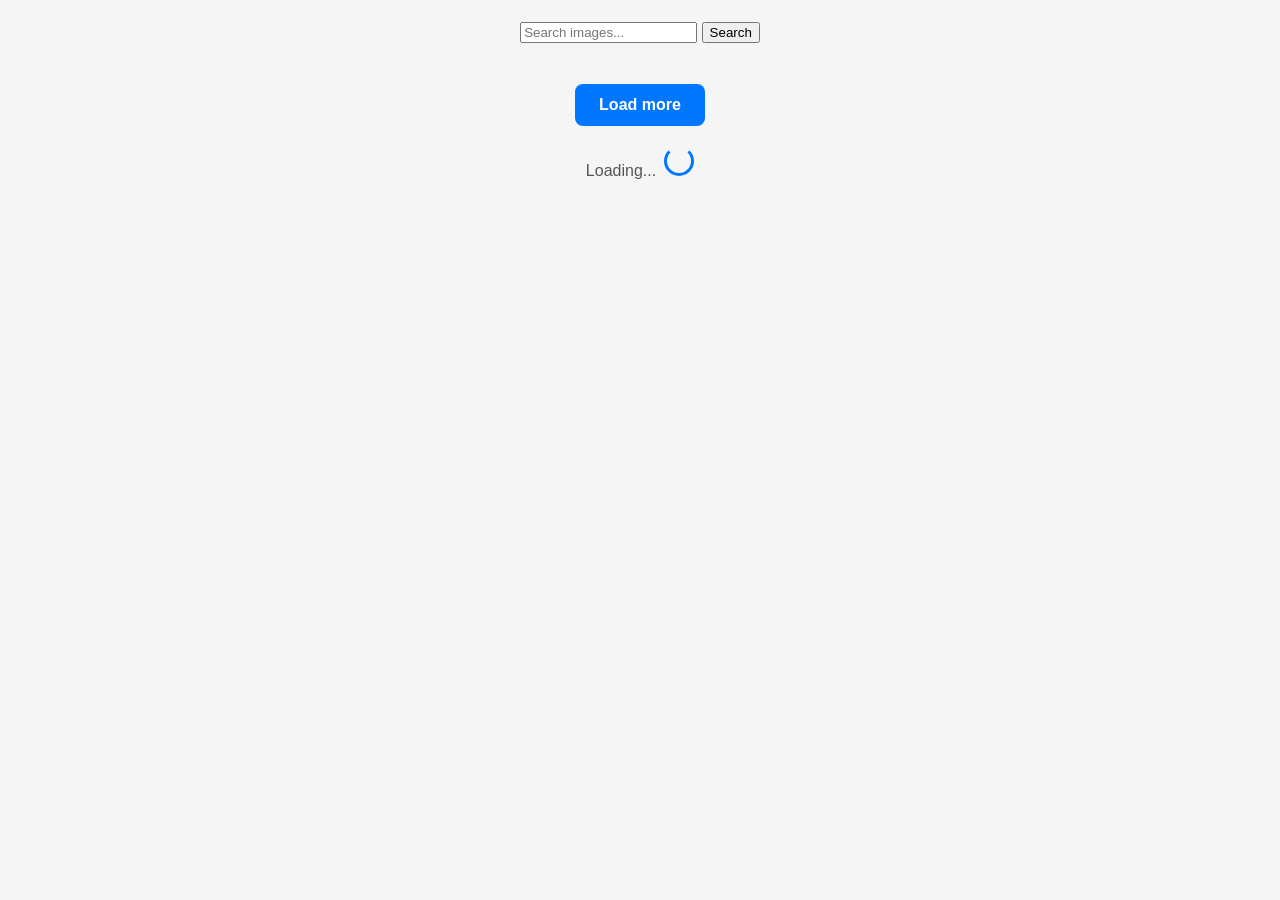
<file: src/index.html>
<!DOCTYPE html>
<html lang="en">
  <head>
    <meta charset="UTF-8" />
    <link rel="icon" type="image/svg+xml" href="/favicon.svg" />
    <meta name="viewport" content="width=device-width, initial-scale=1.0" />
    <title>HW12</title>
    <link rel="stylesheet" href="./css/styles.css" />
  </head>
  <body>
    <main>
      <div class="container">
        <!-- Форма пошуку -->
        <form id="search-form" class="form">
          <input
            type="text"
            name="query"
            placeholder="Search images..."
            required
          />
          <button type="submit">Search</button>
        </form>

        <!-- Галерея -->
        <ul class="gallery"></ul>

        <!-- Кнопка Load more -->
        <button class="load-more">Load more</button>

        <!-- Лоадер -->
        <span class="loader">Loading...</span>
      </div>
    </main>
    <script type="module" src="./main.js"></script>
  </body>
</html>
</file>
<file: src/css/styles.css>
/**
  |============================
  | include css partials with
  | default @import url()
  |============================
*/
/* Common styles */
@import url('./reset.css');
@import url('./base.css');

/* Sections style */
/* @import url('./header.css');
@import url('./vite-promo.css'); */
/* @import url('./badges.css'); */
/* @import url('./back-link.css'); */
/* @import url('./footer.css'); */

body {
  font-family: Arial, sans-serif;
  background: #f5f5f5;
  margin: 0;
  padding: 0;
  color: #333;
}

.container {
  max-width: 1200px;
  margin: 0 auto;
  padding: 20px;
  text-align: center;
}

h1.main-title {
  text-align: center;
  margin-bottom: 20px;
  font-size: 32px;
  font-weight: bold;
  color: #222;
}

/*  Форма пошуку  */
.search-form {
  display: flex;
  justify-content: center;
  margin: 20px 0;
  gap: 10px;
}

.search-form input {
  padding: 10px 14px;
  font-size: 16px;
  border: 1px solid #ccc;
  border-radius: 8px;
  width: 250px;
  outline: none;
  transition: border 0.2s ease;
}

.search-form input:focus {
  border-color: #0077ff;
}

.search-form button {
  padding: 10px 16px;
  font-size: 16px;
  background: #0077ff;
  color: #fff;
  border: none;
  border-radius: 8px;
  cursor: pointer;
  transition: background 0.3s ease;
}

.search-form button:hover {
  background: #005ecc;
}

/*  Галерея  */
.gallery {
  display: grid;
  grid-template-columns: repeat(auto-fit, minmax(300px, 1fr));
  gap: 20px;
  margin-top: 20px;
  padding: 0;
  list-style: none;
}

.gallery-item {
  border: 1px solid #ddd;
  border-radius: 10px;
  overflow: hidden;
  background: #fff;
  box-shadow: 0 4px 8px rgba(0, 0, 0, 0.05);
  transition: transform 0.3s ease, box-shadow 0.3s ease;
}

.gallery-item:hover {
  transform: translateY(-4px);
  box-shadow: 0 6px 12px rgba(0, 0, 0, 0.1);
}

.gallery-item img {
  width: 100%;
  height: auto;
  display: block;
}

.info {
  padding: 10px;
  font-size: 14px;
  color: #333;
  display: grid;
  grid-template-columns: repeat(2, 1fr);
  gap: 6px;
}

/* Кнопка Load more  */
.load-more {
  display: block;
  margin: 20px auto;
  padding: 12px 24px;
  font-size: 16px;
  font-weight: 600;
  color: #fff;
  background-color: #0077ff;
  border: none;
  border-radius: 8px;
  cursor: pointer;
  transition: background 0.3s ease, transform 0.2s ease;
}

.load-more:hover {
  background-color: #005ecc;
  transform: scale(1.05);
}

.hidden {
  display: none !important;
}

/*  Лоадер  */
.loader {
  text-align: center;
  font-size: 16px;
  color: #555;
  margin: 10px 0;
}

.loader::after {
  content: '';
  display: inline-block;
  width: 24px;
  height: 24px;
  margin-left: 8px;
  border: 3px solid #0077ff;
  border-top: 3px solid transparent;
  border-radius: 50%;
  animation: spin 0.8s linear infinite;
}

@keyframes spin {
  0% {
    transform: rotate(0deg);
  }
  100% {
    transform: rotate(360deg);
  }
}
</file>
